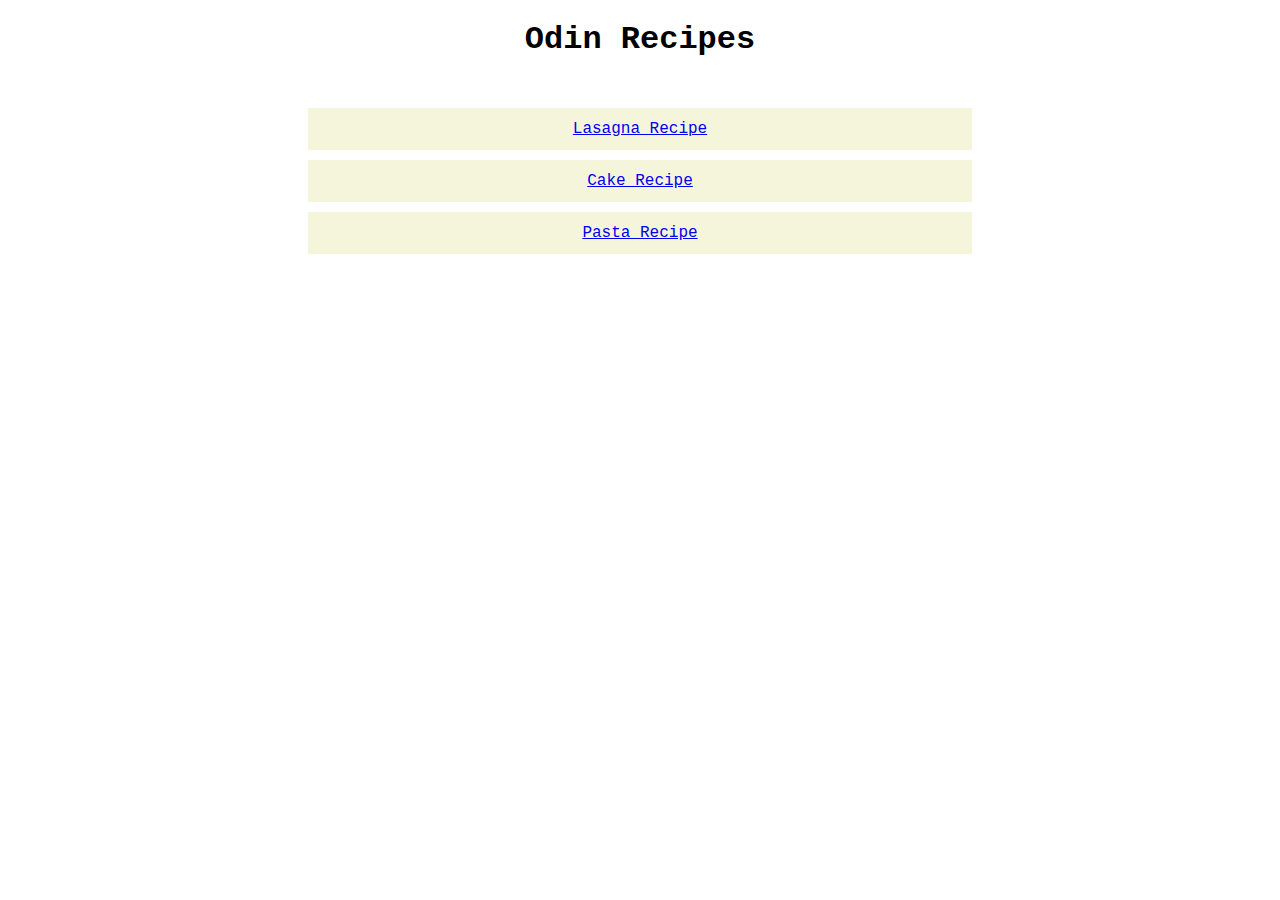
<file: index.html>
<!DOCTYPE html>
<html lang="en">
<head>
    <meta charset="UTF-8">
    <meta name="viewport" content="width=device-width, initial-scale=1.0">
    <title>Odin Recipes</title>
    <link rel="stylesheet" href="style.css">
</head>
<body>
    <h1 class="title">Odin Recipes</h1>
    <ul class="list">
        <li><a href="recipes/lasagna.html">Lasagna Recipe</a></li>
        <li><a href="recipes/cake.html">Cake Recipe</a></li>
        <li><a href="recipes/pasta.html">Pasta Recipe</a></li>
    </ul>
    
</body>
</html>
</file>
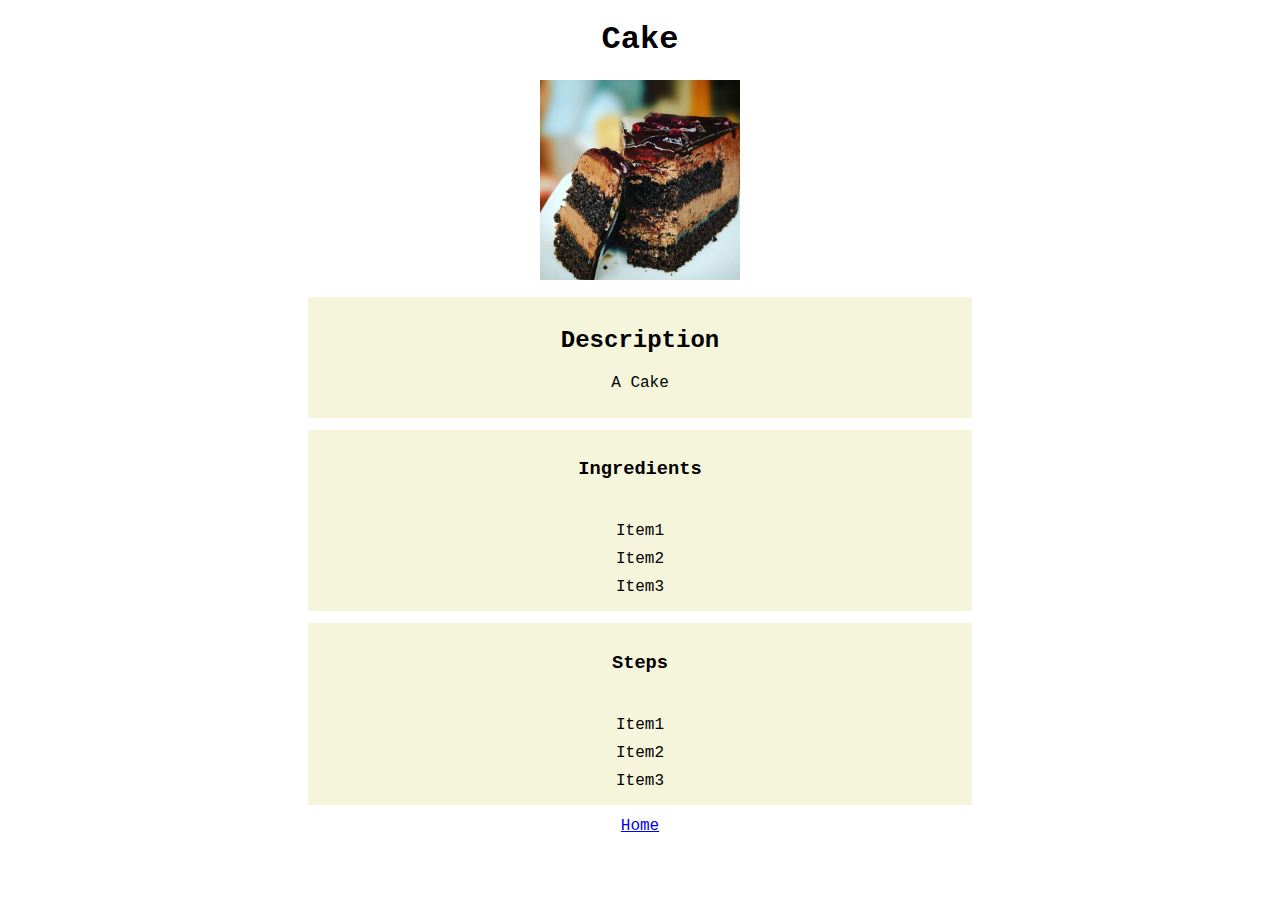
<file: recipes/cake.html>
<!DOCTYPE html>
<html lang="en">
<head>
    <meta charset="UTF-8">
    <meta name="viewport" content="width=device-width, initial-scale=1.0">
    <title>Cake</title>
    <link rel="stylesheet" href="style.css">
</head>
<body>
    <h1>Cake</h1>
    <img src="../images/cake.jpeg" height="200" width="200">
    <div class="description">
      <h2>Description</h2>
      <p>A Cake</p> 
    </div>
    <div class="ingredients">
        <h3>Ingredients</h3>
        <ul>
         <li>Item1</li>
         <li>Item2</li>
         <li>Item3</li>
        </ul>
    </div>
    <div class="steps">
     <h3>Steps</h3>
     <ol>
        <li>Item1</li>
        <li>Item2</li>
        <li>Item3</li>
     </ol>
    </div>
    <a href="../index.html">Home</a>
</body>
</html>
</file>
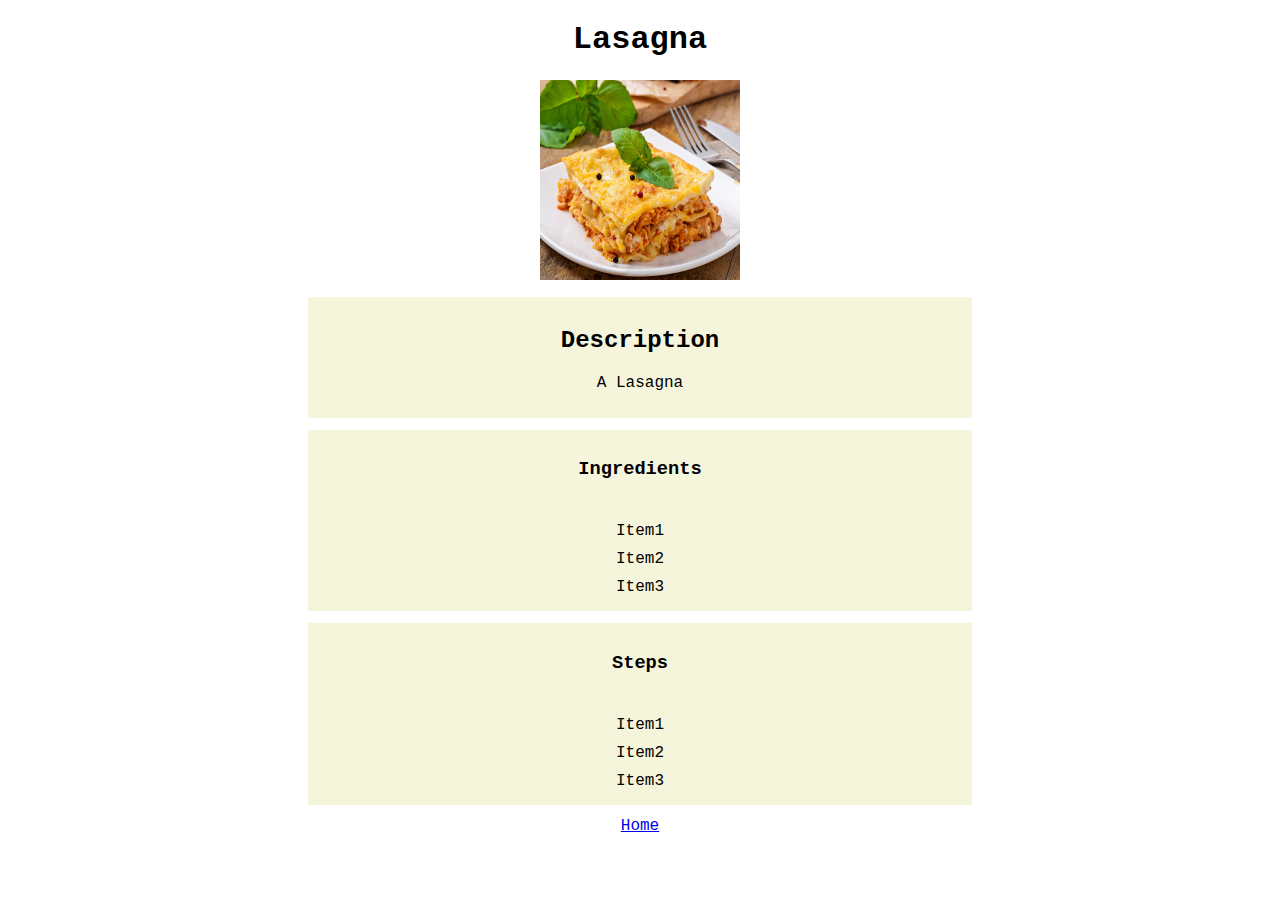
<file: recipes/lasagna.html>
<!DOCTYPE html>
<html lang="en">
<head>
    <meta charset="UTF-8">
    <meta name="viewport" content="width=device-width, initial-scale=1.0">
    <title>Lasagna</title>
    <link rel="stylesheet" href="style.css">
</head>
<body>
    <h1>Lasagna</h1>
    <img src="../images/classic-lasagna-with-bolognese-sauce_2829-11250.jpg" height="200" width="200">
    <div class="description">
      <h2>Description</h2>
      <p>A Lasagna</p> 
    </div>
    <div class="ingredients">
        <h3>Ingredients</h3>
        <ul>
         <li>Item1</li>
         <li>Item2</li>
         <li>Item3</li>
        </ul>
    </div>
    <div class="steps">
     <h3>Steps</h3>
     <ol>
        <li>Item1</li>
        <li>Item2</li>
        <li>Item3</li>
     </ol>
    </div>
    <a href="../index.html">Home</a>
    
</body>
</html>
</file>
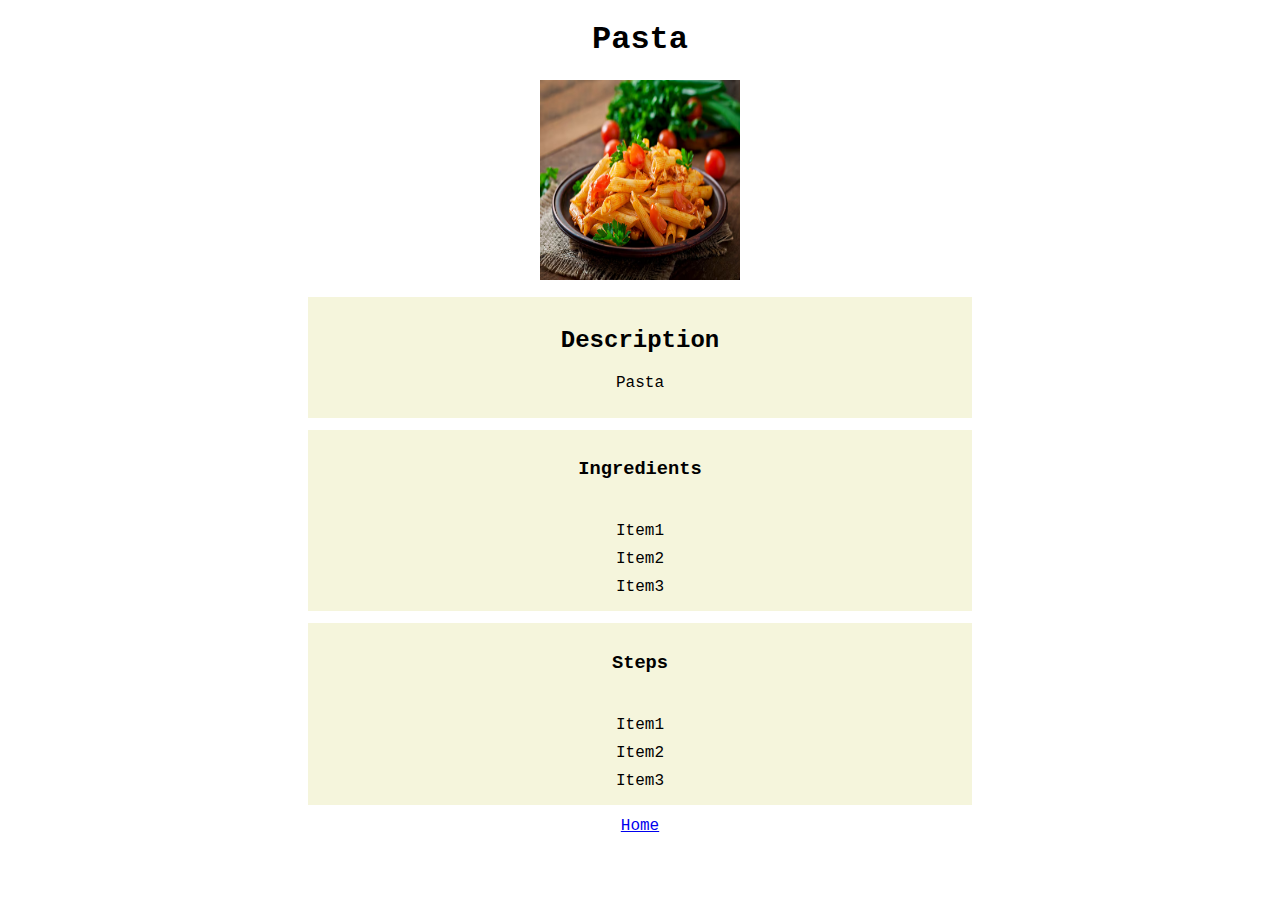
<file: recipes/pasta.html>
<!DOCTYPE html>
<html lang="en">
<head>
    <meta charset="UTF-8">
    <meta name="viewport" content="width=device-width, initial-scale=1.0">
    <title>Pasta</title>
    <link rel="stylesheet" href="style.css">
</head>
<body>
    <h1>Pasta</h1>
    <img src="../images/pasta.jpg" height="200" width="200">
    <div class="description">
      <h2>Description</h2>
      <p>Pasta</p> 
    </div>
    <div class="ingredients">
        <h3>Ingredients</h3>
        <ul>
         <li>Item1</li>
         <li>Item2</li>
         <li>Item3</li>
        </ul>
    </div>
    <div class="steps">
     <h3>Steps</h3>
     <ol>
        <li>Item1</li>
        <li>Item2</li>
        <li>Item3</li>
     </ol>
    </div>
    <a href="../index.html">Home</a>
</body>
</html>
</file>
<file: style.css>
body{

    font-family: 'Courier New', Courier, monospace;
    text-align: center;
}

li{

    margin: 10px 300px;
    padding: 12px;
    background-color: beige;
}

.list{

    display: inline;
    list-style-type: none;
}
</file>
<file: recipes/style.css>
body{

    font-family: 'Courier New', Courier, monospace;
    text-align: center;
}

li{

    padding: 5px;
}

ul, ol{

    display: inline;
    list-style-type: none;
}

.description, .ingredients, .steps{

    background-color: beige;
    padding: 10px;
    margin: 12px 300px;
}
</file>
